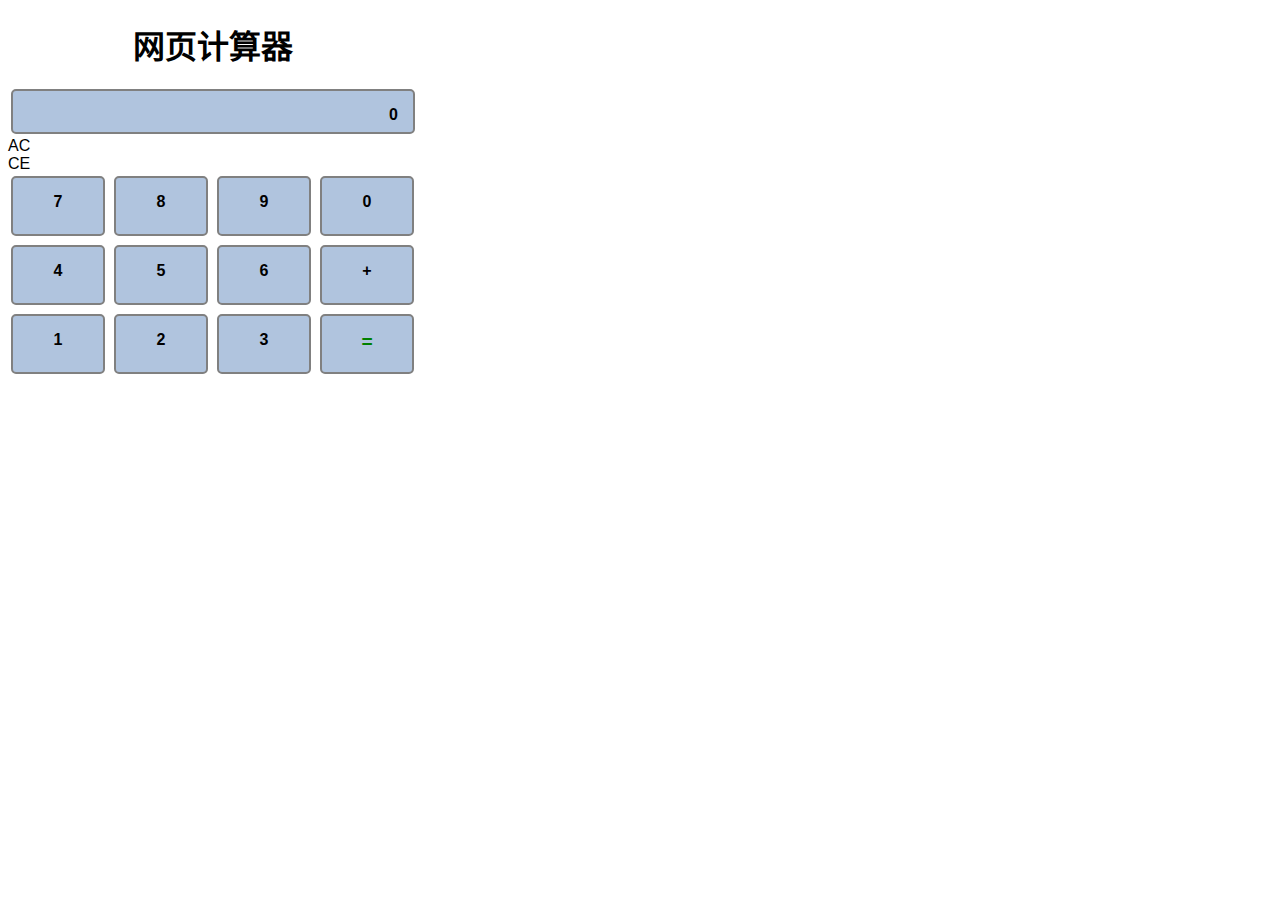
<file: index.html>
<!DOCTYPE html>
<html lang="zh-cn">

<head>
    <meta charset="utf-8" />
    <title>网页计算器</title>
    <link href="img/calculator.png" rel="shortcut icon"/>
    <link href="css/style.css" rel="stylesheet" type="text/css" />
    <script src="js/calc.js" defer></script>
</head>

<body>
    <h1 style="text-align:center;"> 网页计算器 </h1>
    <div id="screen">0</div>

    <div class="function">
        <div id="AC">AC</div>
        <div id="CE">CE</div>
    </div>

    <div class="keyboard">
        <div id="seven">7</div>
        <div id="eight">8</div>
        <div id="nine">9</div>
        <div id="zero">0</div>
        <div id="four">4</div>
        <div id="five">5</div>
        <div id="six">6</div>
        <div id="add">+</div>
        <div id="one">1</div>
        <div id="two">2</div>
        <div id="three">3</div>
        <div id="equal">=</div>
    </div>

</body>

</html>
</file>
<file: css/style.css>
html {
    font-family: sans-serif;
}

body {
    max-width: 410px;
}

.keyboard > div {
    box-sizing: border-box;
    padding: 15px;
    margin: 3px;
    background-color: lightsteelblue;
    border-radius: 5px;
    border: 2px solid gray;
    color: black;
    text-align: center;
    font-weight: bold;
    height: 60px;
}

.keyboard {
    display: grid;
    grid-template-columns: 100px 100px 100px 100px;
    gap: 3px;
}

#screen {
    box-sizing: border-box;
    padding: 15px;
    margin: 3px;
    background-color: lightsteelblue;
    border-style: solid;
    border-radius: 5px;
    height: 45px;
    border: 2px solid gray;
    color: black;
    text-align: right;
    font-weight: bold;
}

#equal {
    font-weight: bolder;
    font-size: larger;
    color: green;
}

#plus {
    font-weight: bolder;
    font-size: larger;
    color: green;
}
</file>
